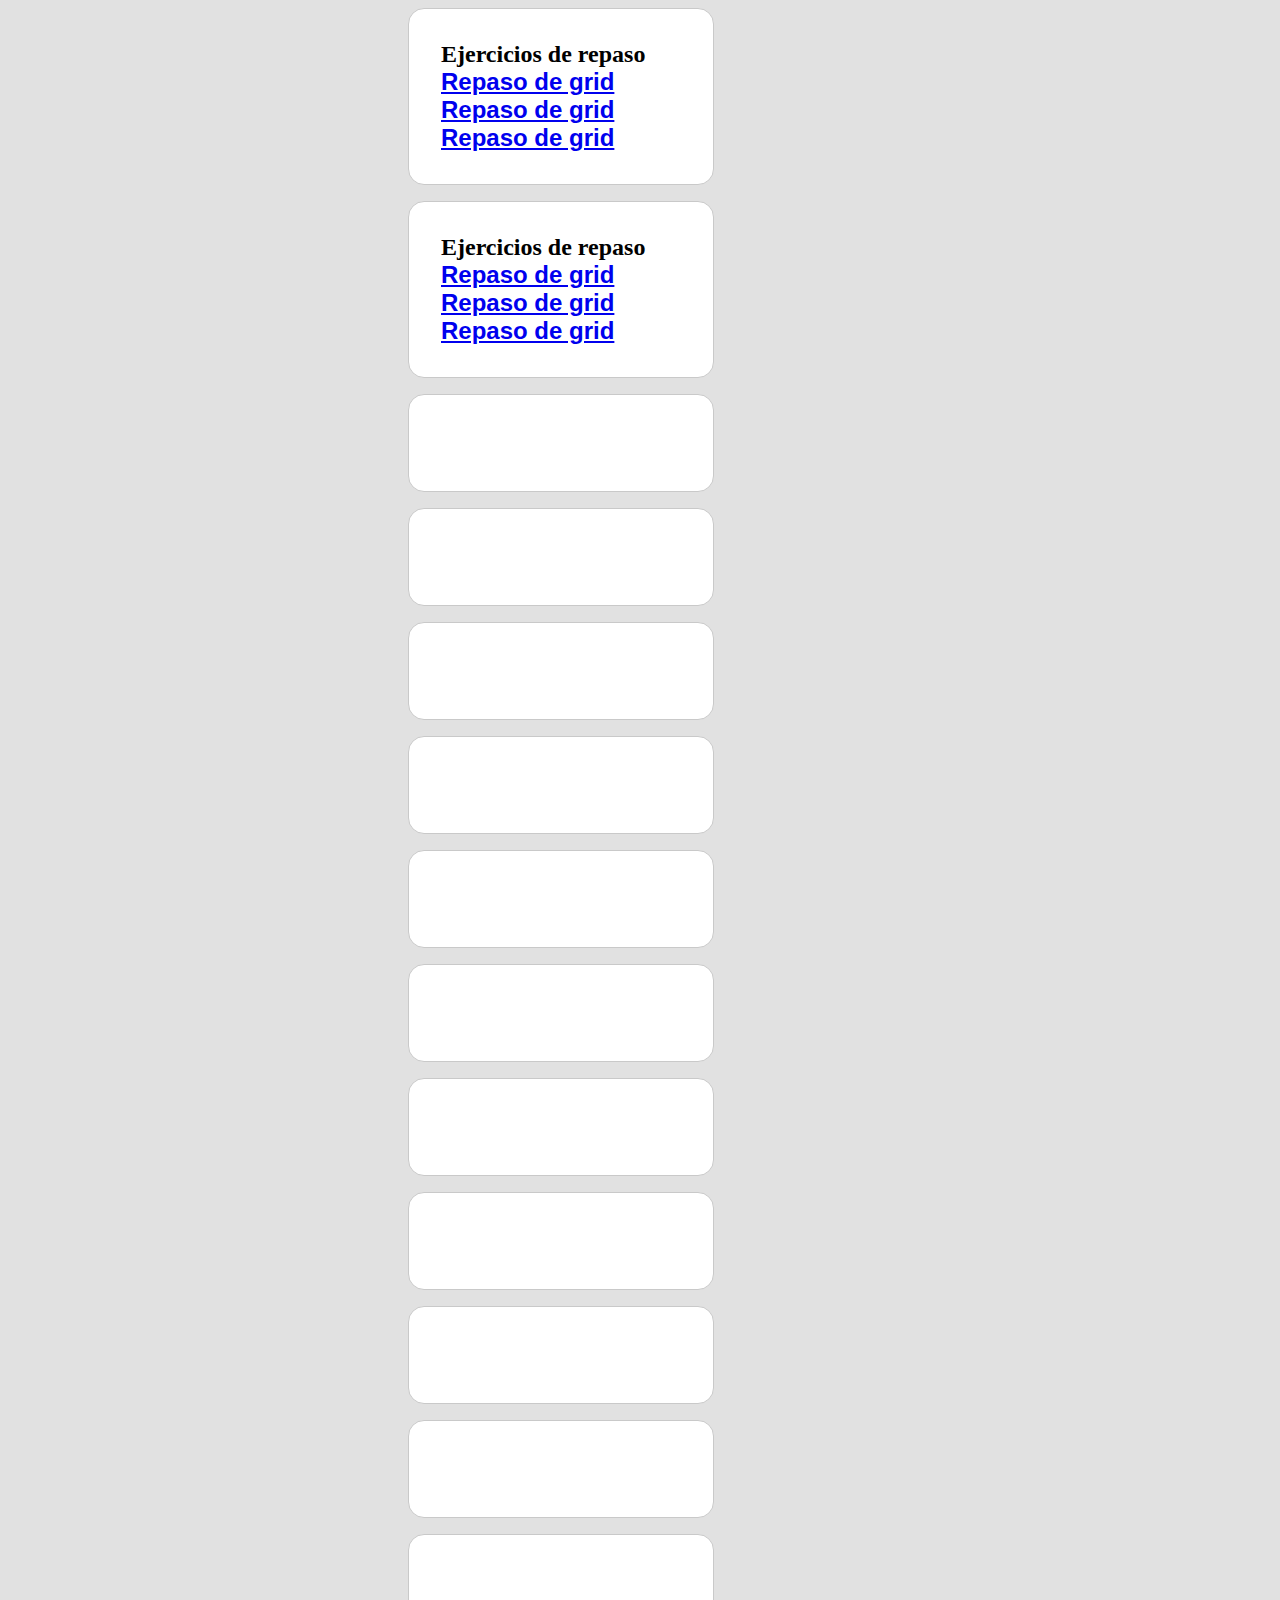
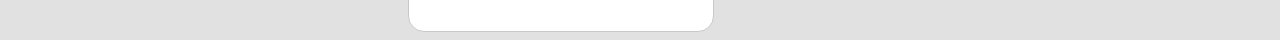
<file: old/index.html>
<!DOCTYPE html>
<html lang="en">

<head>
    <meta charset="UTF-8">
    <meta http-equiv="X-UA-Compatible" content="IE=edge">
    <meta name="viewport" content="width=device-width, initial-scale=1.0">
    <link rel="stylesheet" href="estilos/style.css">
    <title>Documentación del curso</title>
</head>

<body>

    <div class="container">


        <div class="bloque">
            <h1>
                Ejercicios de repaso
            </h1>
            <a href="Ejercicios/grid y position fixed, absolute y relativ/grid.html">
                <h2> Repaso de grid</h2>
            </a>

            <a href="Ejercicios/grid y position fixed, absolute y relativ/grid.html">
                <h2> Repaso de grid</h2>
            </a>

            <a href="Ejercicios/grid y position fixed, absolute y relativ/grid.html">
                <h2> Repaso de grid</h2>
            </a>
        </div>

        <div class="bloque">
            <h1>
                Ejercicios de repaso
            </h1>
            <a href="Ejercicios/grid y position fixed, absolute y relativ/grid.html">
                <h2> Repaso de grid</h2>
            </a>

            <a href="Ejercicios/grid y position fixed, absolute y relativ/grid.html">
                <h2> Repaso de grid</h2>
            </a>

            <a href="Ejercicios/grid y position fixed, absolute y relativ/grid.html">
                <h2> Repaso de grid</h2>
            </a>


        </div>

        <div class="bloque"></div>
        <div class="bloque"></div>
        <div class="bloque"></div>
        <div class="bloque"></div>
        <div class="bloque"></div>
        <div class="bloque"></div>
        <div class="bloque"></div>
        <div class="bloque"></div>
        <div class="bloque"></div>
        <div class="bloque"></div>
        <div class="bloque"></div>
    </div>


</body>


</html>
</file>
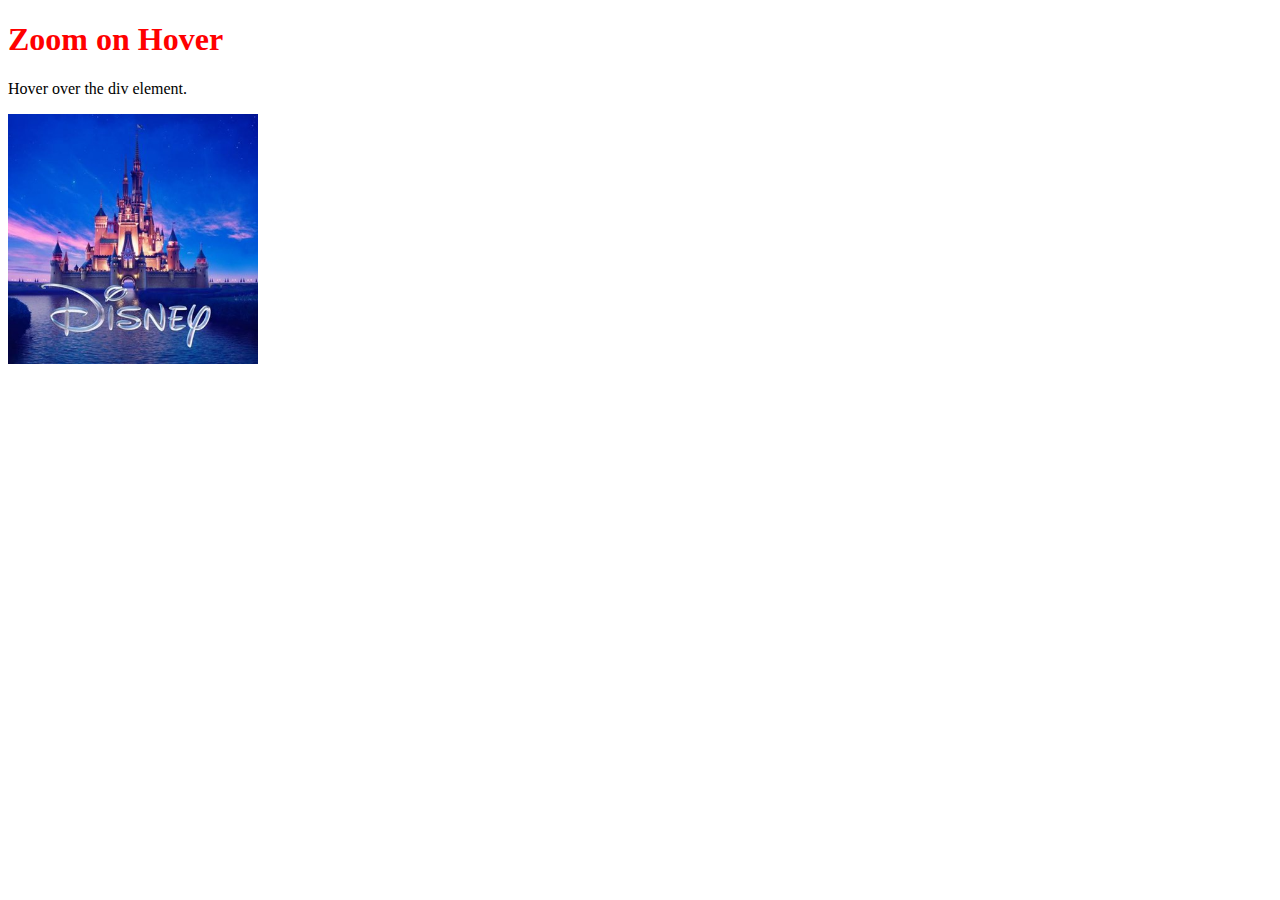
<file: old/basicos.html>
<!DOCTYPE html>
<html>

<head>
    <meta name="viewport" content="width=device-width, initial-scale=1">
    <style>
        .zoom {
            width: 250px;
            height: 250px;
            transition: 1.5s;
        }
        
         :root {
            --colorvariable: #ff00f7;
            --tamaño: 1.2;
        }
        
        .zoom:hover {
            --tamaño: 5;
            transform: scale(var(--tamaño));
        }
        
        .imagen {
            width: 250px;
            height: 250px;
            margin: 0 auto;
            opacity: 1;
            transition: 1s;
        }
        
        .imagen:hover {
            opacity: 0.4;
        }
        
        .contenedor {
            margin: 0 auto;
        }
        
        h1 {
            --colorvariable: #ff0000;
            color: var(--colorvariable);
        }
    </style>
</head>

<body>

    <h1>Zoom on Hover</h1>
    <p>Hover over the div element.</p>

    <div class="contenedor">


        <div class="zoom">
            <img src="12.jpg" alt="" class="imagen">
        </div>


    </div>


</body>

</html>
</file>
<file: old/estilos/style.css>
* {
    margin: 0;
    padding: 0;
}

body {
    background-color: rgb(225, 225, 225);
}

.container {
    display: flex;
    padding: 0 25em;
    flex-wrap: wrap;
    align-items: center;
}

h1 {
    font-size: 1.5em;
    font-family: Roboto;
}

h2 {
    font-family: 'Franklin Gothic Medium', 'Arial Narrow', Arial, sans-serif;
}

.bloque {
    min-height: 2em;
    padding: 2em;
    background-color: rgb(255, 255, 255);
    border-radius: 1em;
    width: 15em;
    margin: 0.5em;
    border-color: rgb(201, 201, 201);
    border-style: solid;
    border-width: 1px;
    -webkit-border-radius: 1em;
    -moz-border-radius: 1em;
    -ms-border-radius: 1em;
    -o-border-radius: 1em;
}
</file>
